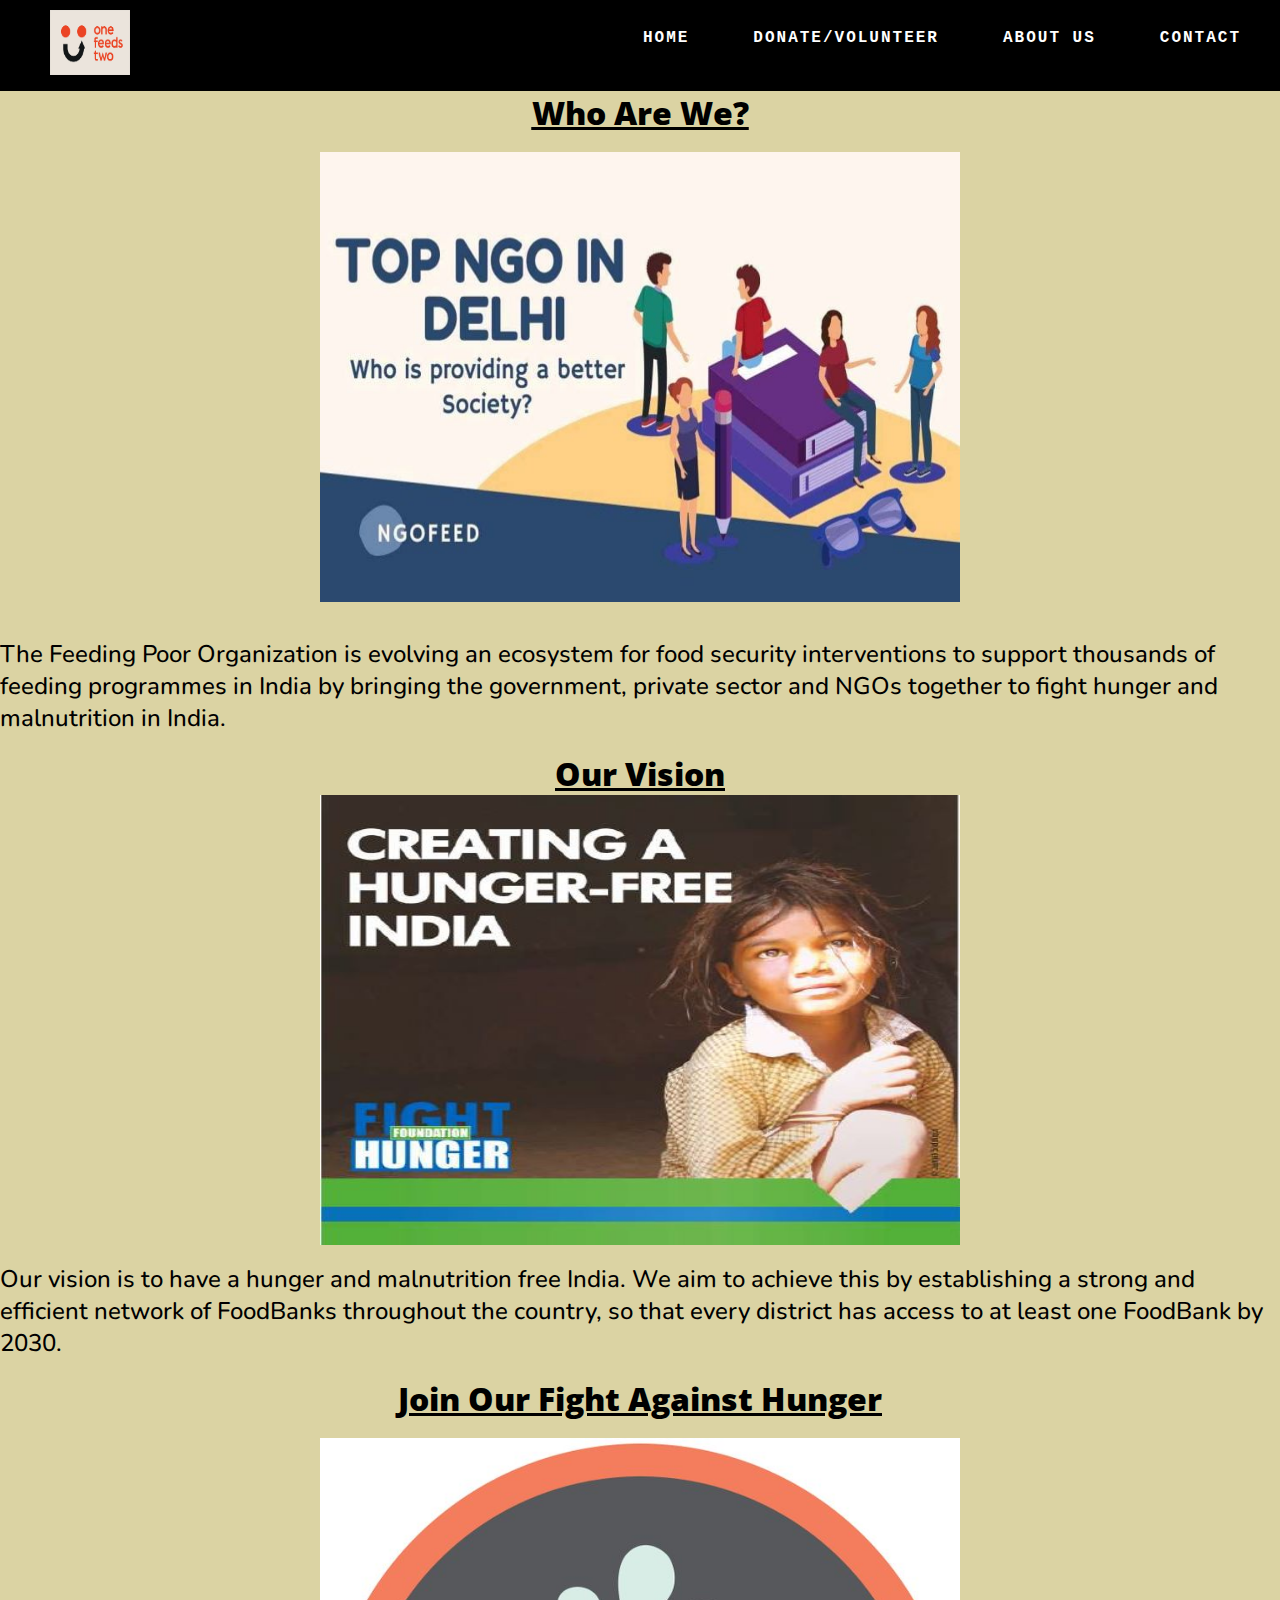
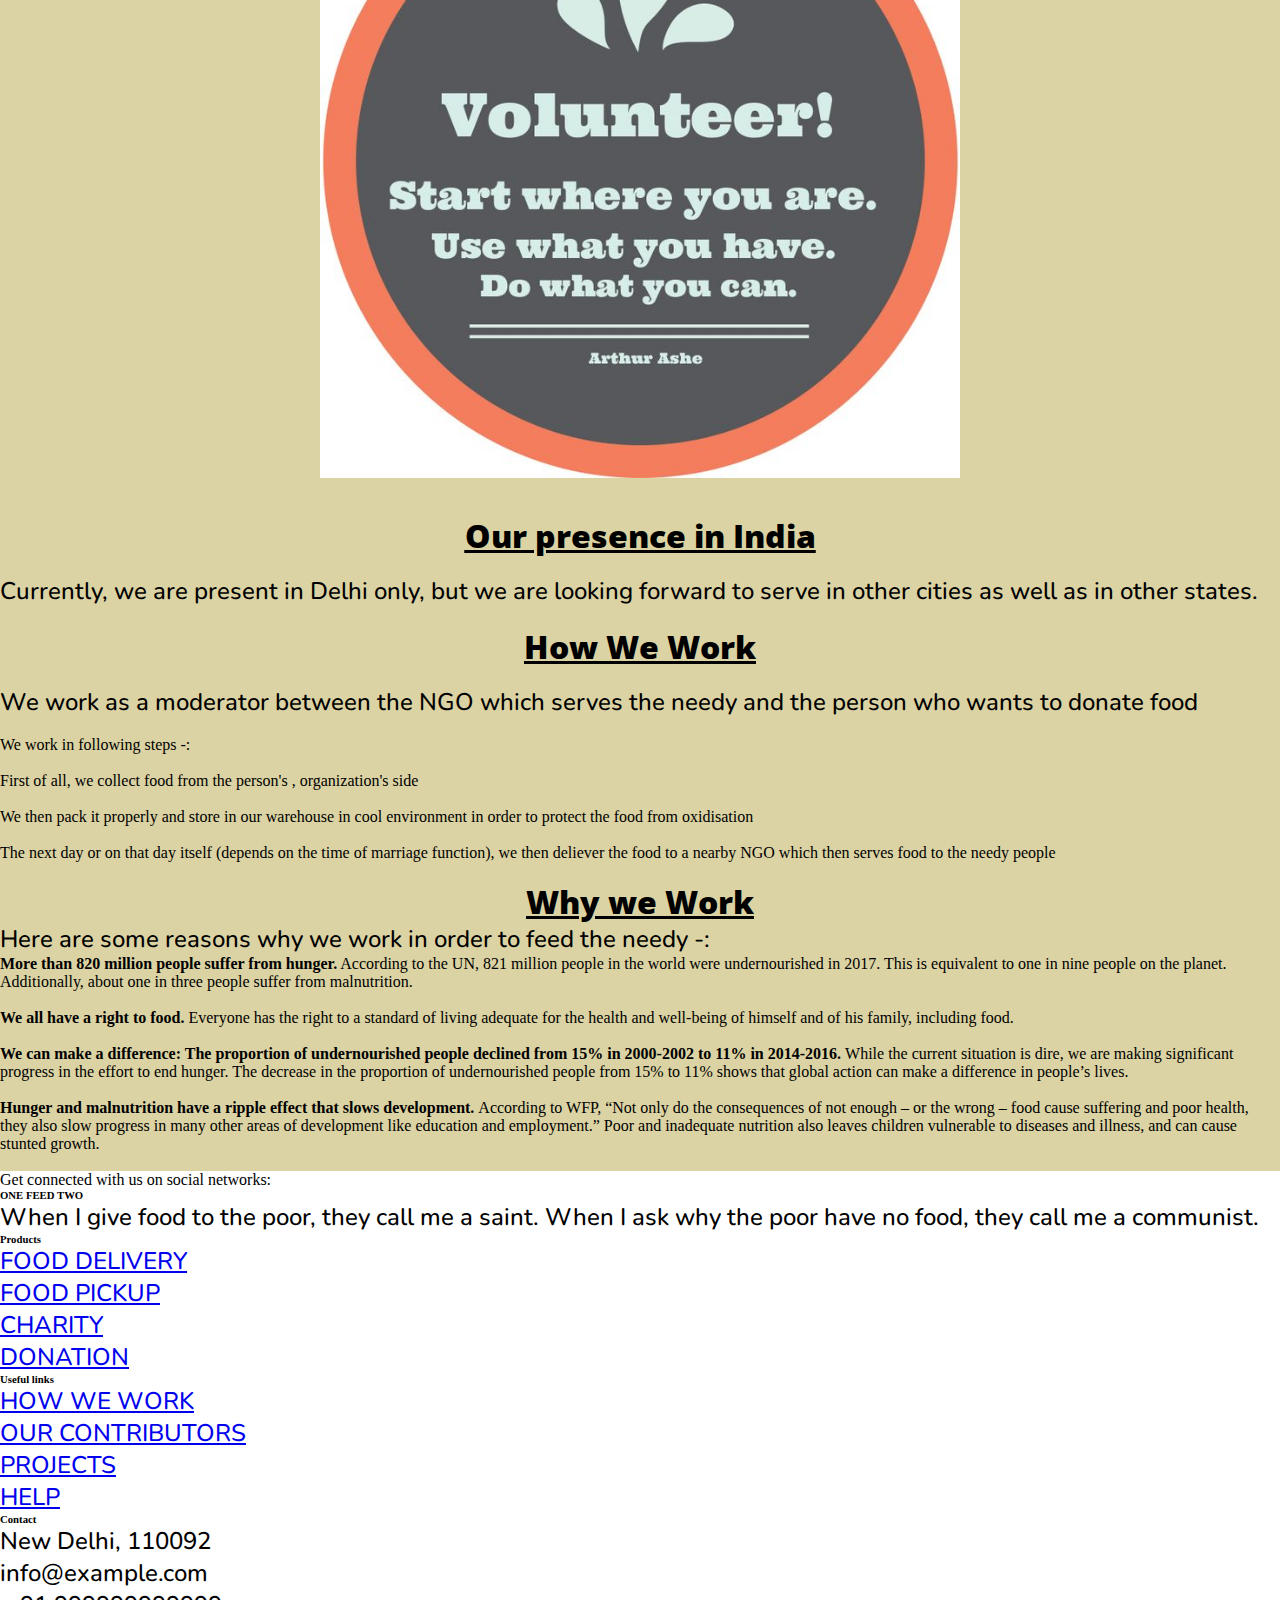
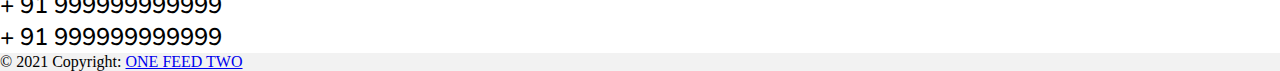
<file: about.html>
<!DOCTYPE html>
<html lang="en">

<head>
    <meta charset="UTF-8">
    <meta http-equiv="X-UA-Compatible" content="IE=edge">
    <meta name="viewport" content="width=device-width, initial-scale=1.0">
    <link rel="shortcut icon" href="img/Logo.jpg" type="image/x-icon">
    <title>About Us</title>
    <link rel="stylesheet" href="css/utils.css">
    <link rel="stylesheet" href="css/style.css">
    <link rel="preconnect" href="https://fonts.googleapis.com">
    <link rel="preconnect" href="https://fonts.gstatic.com" crossorigin>
    <link href="https://fonts.googleapis.com/css2?family=Baloo+Bhai+2&family=Koulen&family=Open+Sans:wght@500&display=swap" rel="stylesheet"><link rel="preconnect" href="https://fonts.googleapis.com">
    <link rel="preconnect" href="https://fonts.gstatic.com" crossorigin>
    <link href="https://fonts.googleapis.com/css2?family=Nunito:wght@200&display=swap" rel="stylesheet">
    <link href="https://cdn.jsdelivr.net/npm/bootstrap@5.1.3/dist/css/bootstrap.min.css" rel="stylesheet" integrity="sha384-1BmE4kWBq78iYhFldvKuhfTAU6auU8tT94WrHftjDbrCEXSU1oBoqyl2QvZ6jIW3" crossorigin="anonymous">

  

   
    <script src="https://cdn.jsdelivr.net/npm/bootstrap@5.1.3/dist/js/bootstrap.bundle.min.js" integrity="sha384-ka7Sk0Gln4gmtz2MlQnikT1wXgYsOg+OMhuP+IlRH9sENBO0LRn5q+8nbTov4+1p" crossorigin="anonymous"></script>
    
</head>

<body>
    <nav id="#top">
        <div class="logo">
            <a href="/index.html"><img class="logo-size" src="img/Logo.jpg" alt=""></a>
        </div>
        <ul>
            <li><a href="/index.html">HOME</a></li>
            <li><a href="/donate.html">DONATE/VOLUNTEER</a></li>

            <li><a href="/about.html">ABOUT US</a></li>
            <li><a href="#bottom">CONTACT</a></li>
        </ul>
    </nav>
    <main >
        <div>
            <h1><b><u>Who Are We?</u></b></h1>
        </div>
        <br>
        <div ><img class="center medium" src="img/Top-NGo-in-Delhi--768x448.jpg" alt=""></div>
        <br>
        <br>
        <div>
            <p>The Feeding Poor Organization is evolving an ecosystem for food security interventions to support
                thousands of feeding programmes in India by bringing the government, private sector and NGOs together to
                fight hunger and malnutrition in India.</p>
        </div>
        <br>
        <div>
            <h1><b><u>Our Vision</u></b></h1>
        </div>
        <div><img src="img/Capture.jpg" alt="" class="center medium"></div>
        <br>
        <div>
            <p>Our vision is to have a hunger and malnutrition free India. We aim to achieve this by establishing a
                strong and efficient network of FoodBanks throughout the country, so that every district has access to
                at least one FoodBank by 2030.</p>
        </div>
        <br>
        <div>
            <h1><b>Join Our Fight Against Hunger</b></h1>
            <br>
        </div>
        <div><img  class='center' src="img/f0cec0e065b1bccda5f769e7eb39620b--volunteer-quotes-volunteer-fair-ideas.jpg" alt="" class=""></div>
        <br>
        
        
        <br>
        <div>
            <h1><b><u>Our presence in India</u></b></h1>
        </div>
        <br>
        <div>
            <p>Currently, we are present in Delhi only, but we are looking forward to serve in other cities as well as
                in other states.</p>
        </div>
        <br>
        <div><h1><b>How We Work</b></h1></div><br>
        <p>We work as a moderator between the NGO which serves the needy and the person who wants to donate food</p><br>
        We work in following steps -:</p>
        <div><br>
            <ul>
                <li>First of all, we collect food from the person's , organization's side</li>
                <br>
                <li>We then pack it properly and store in our warehouse in cool environment in order to protect the food from oxidisation</li>
                <br>
                <li>The next day or on that day itself (depends on the time of marriage function), we then deliever the food to a nearby NGO which then serves food to the needy people</li>
                <br>
            </ul>
        </div>
        <div><h1><b>Why we Work</b></h1></div>
        <p>Here are some reasons why we work in order to feed the needy -:</p>
        <div>
            <ul>
                <li><b>More than 820 million people suffer from hunger.</b> According to the UN, 821 million people in the world were undernourished in 2017. This is equivalent to one in nine people on the planet. Additionally, about one in three people suffer from malnutrition.</li><br>
                <li><b>We all have a right to food. </b>Everyone has the right to a standard of living adequate for the health and well-being of himself and of his family, including food.</li><br>
                <li><b>We can make a difference: The proportion of undernourished people declined from 15% in 2000-2002 to 11% in 2014-2016. </b>While the current situation is dire, we are making significant progress in the effort to end hunger. The decrease in the proportion of undernourished people from 15% to 11% shows that global action can make a difference in people’s lives.</li><br>
                <li><b>Hunger and malnutrition have a ripple effect that slows development. </b>According to WFP, “Not only do the consequences of not enough – or the wrong – food cause suffering and poor health, they also slow progress in many other areas of development like education and employment.” Poor and inadequate nutrition also leaves children vulnerable to diseases and illness, and can cause stunted growth.</li><br>
            </ul>
    </main>
    <!-- Footer -->
<footer class="text-center text-lg-start bg-light text-muted " id="#bottom" class="light-color">
    <!-- Section: Social media -->
    <section
      class="d-flex justify-content-center justify-content-lg-between p-4 border-bottom"
    >
      <!-- Left -->
      <div class="me-5 d-none d-lg-block">
        <span>Get connected with us on social networks:</span>
      </div>
      <!-- Left -->
  
      <!-- Right -->
      <div>
        <a href="#" class="me-4 text-reset">
          <i class="fab fa-facebook-f"></i>
        </a>
        <a href="#" class="me-4 text-reset">
          <i class="fab fa-twitter"></i>
        </a>
        <a href="#" class="me-4 text-reset">
          <i class="fab fa-google"></i>
        </a>
        <a href="#" class="me-4 text-reset">
          <i class="fab fa-instagram"></i>
        </a>
        <a href="#" class="me-4 text-reset">
          <i class="fab fa-linkedin"></i>
        </a>
        <a href="#" class="me-4 text-reset">
          <i class="fab fa-github"></i>
        </a>
      </div>
      <!-- Right -->
    </section>
    <!-- Section: Social media -->
  
    <!-- Section: Links  -->
    <section class="">
      <div class="container text-center text-md-start mt-5">
        <!-- Grid row -->
        <div class="row mt-3">
          <!-- Grid column -->
          <div class="col-md-3 col-lg-4 col-xl-3 mx-auto mb-4">
            <!-- Content -->
            <h6 class="text-uppercase fw-bold mb-4">
              <i class="fas fa-gem me-3"></i>ONE FEED TWO
            </h6>
            <p>
                When I give food to the poor, they call me a saint. When I ask why the poor have no food, they call me a communist.
            </p>
          </div>
          <!-- Grid column -->
  
          <!-- Grid column -->
          <div class="col-md-2 col-lg-2 col-xl-2 mx-auto mb-4">
            <!-- Links -->
            <h6 class="text-uppercase fw-bold mb-4">
              Products
            </h6>
            <p>
              <a href="#!" class="text-reset">FOOD DELIVERY</a>
            </p>
            <p>
              <a href="#!" class="text-reset">FOOD PICKUP</a>
            </p>
            <p>
              <a href="#!" class="text-reset">CHARITY</a>
            </p>
            <p>
              <a href="#!" class="text-reset">DONATION</a>
            </p>
          </div>
          <!-- Grid column -->
  
          <!-- Grid column -->
          <div class="col-md-3 col-lg-2 col-xl-2 mx-auto mb-4">
            <!-- Links -->
            <h6 class="text-uppercase fw-bold mb-4">
              Useful links
            </h6>
            <p>
              <a href="about.html" class="text-reset">HOW WE WORK</a>
            </p>
            <p>
              <a href="#!" class="text-reset">OUR CONTRIBUTORS</a>
            </p>
            <p>
              <a href="#!" class="text-reset">PROJECTS</a>
            </p>
            <p>
              <a href="#!" class="text-reset">HELP</a>
            </p>
          </div>
          <!-- Grid column -->
  
          <!-- Grid column -->
          <div class="col-md-4 col-lg-3 col-xl-3 mx-auto mb-md-0 mb-4">
            <!-- Links -->
            <h6 class="text-uppercase fw-bold mb-4">
              Contact
            </h6>
            <p><i class="fas fa-home me-3"></i> New Delhi, 110092 </p>
            <p>
              <i class="fas fa-envelope me-3"></i>
              info@example.com
            </p>
            <p><i class="fas fa-phone me-3"></i> + 91 999999999999</p>
            <p><i class="fas fa-print me-3"></i> + 91 999999999999</p>
          </div>
          <!-- Grid column -->
        </div>
        <!-- Grid row -->
      </div>
    </section>
    <!-- Section: Links  -->
  
    <!-- Copyright -->
    <div class="text-center p-4" style="background-color: rgba(0, 0, 0, 0.05);">
      © 2021 Copyright:
      <a class="text-reset fw-bold" href="#top">ONE FEED TWO</a>
    </div>
    <!-- Copyright -->
  </footer>
  <!-- Footer -->
</body>

</html>
</file>
<file: css/utils.css>
*{
    margin: 0;padding: 0;box-sizing: border-box;
}
main{
    background-color: rgba(216, 181, 73, 0.79);
    background-repeat: none;
    background-size: cover;
}
h1{
    text-align:center;
    font-family: 'Baloo Bhai 2', cursive;
font-family: 'Koulen', cursive;
font-family: 'Open Sans', sans-serif;
    text-decoration:  3px underline ;
    font-size:xx-large;
    font-weight: 900;
}
.center {
    display: block;
    margin-left: auto;
    margin-right: auto;
    width: 50%;
  }
.medium{
      display: block;
      height: 450px;
  }
  .main {
    margin: auto;
    width: 400px;
}
p{
    font-family: 'Nunito', sans-serif;
    font-size: x-large;
    font-weight: 500;
}
div.img{
    border:2px solid white;
}
</file>
<file: css/style.css>
*{
    margin: 0;padding: 0;box-sizing: border-box;
    
}
nav{
    width:100%;
    background:#000;
    overflow:hidden;
}
nav ul{
    list-style-type: none;
    float:right;
    margin: 9px;
}
nav ul li{
    display:inline-block;
}
nav ul li a {
    text-decoration: none;
    padding:20px 30px;
    text-align:center;
    color:#fff;
    letter-spacing:2px;
    display: block;
    font-family:'Courier New', Courier, monospace;
    font-weight:700;
}
img.logo-size{
    height:65px;
    width:80px;
}
.logo{
    float:left;
    padding:10px;
    margin-left:40px;
    margin-bottom: 2px;
}
h1{
    text-align:center !important;
    font-family: -apple-system, BlinkMacSystemFont, 'Segoe UI', Roboto, Oxygen, Ubuntu, Cantarell, 'Open Sans', 'Helvetica Neue', sans-serif;
    font-weight:600;
}
.light-bg{
background-color:rgba(153, 238, 140, 0.482);
color:rgba(0, 0, 0, 0.567);
}
main{
    background-color:rgb(219, 211, 163);
}
form{display:flex;flex-wrap: wrap;}
.left-button{
    position:relative;
    left:40%;
}
.right-button{
    position:relative;
    left:50%;
    
}
#parent {
    display: table;
    width: 100%;
 }
 #donate {
    display: table-cell;
    text-align: center;
    vertical-align: middle;
 } @media screen and (max-width:412px){.someclass {
    width: 300px;
     }}
</file>
